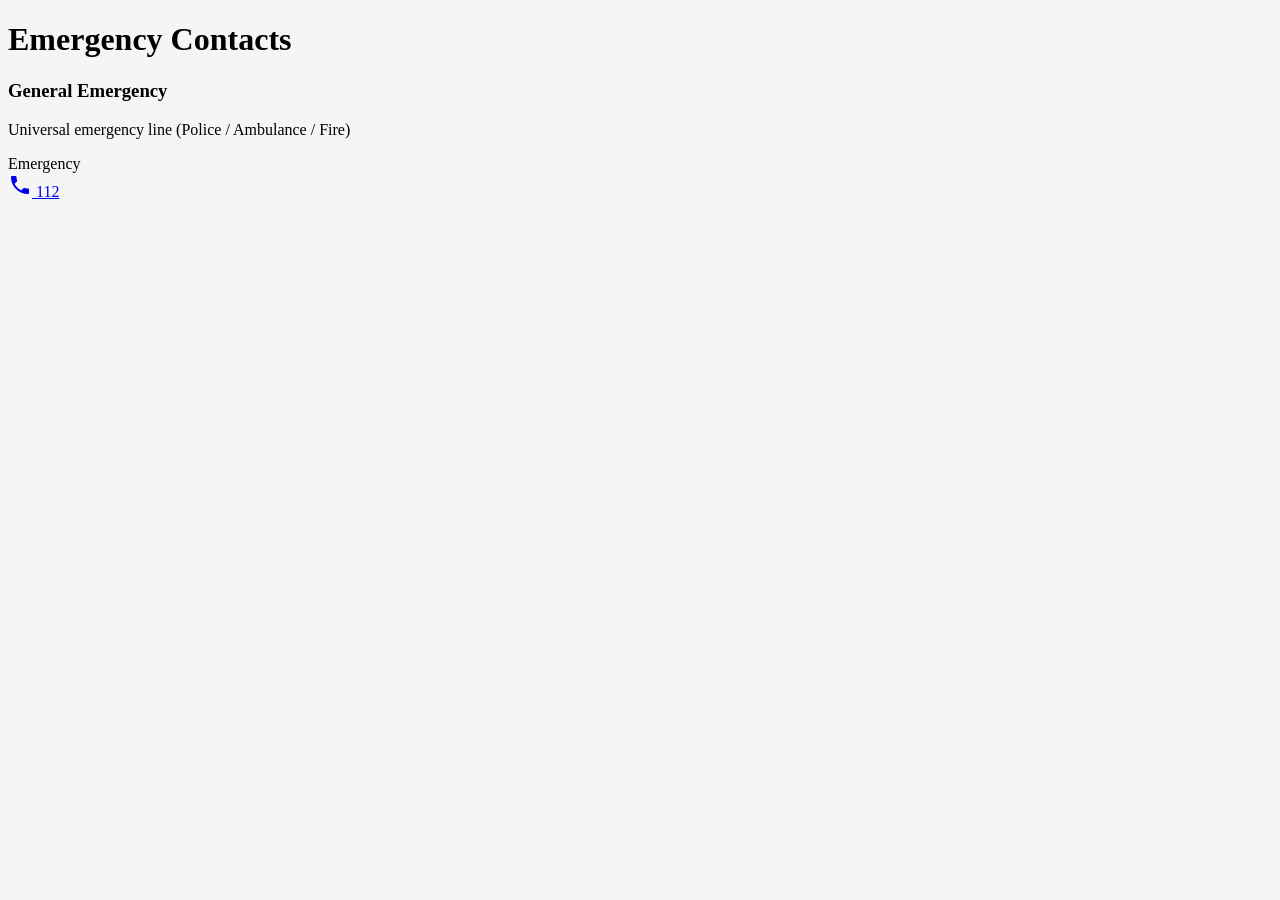
<file: src/main/resources/templates/emergency_contacts.html>
<!--  emergency_contacts.html  -->
<!DOCTYPE html>
<html lang="en" th:lang="${lang}" xmlns:th="http://www.thymeleaf.org">

<head>
    <meta charset="UTF-8">
    <meta name="viewport" content="width=device-width, initial-scale=1.0">
    <title th:text="#{emergency.page.title}">Emergency Contacts</title>

    <!-- for google material icon -->
    <link href="https://fonts.googleapis.com/icon?family=Material+Icons" rel="stylesheet">

    <link rel="stylesheet" th:href="@{/css/header.css}">
		<link rel="stylesheet" th:href="@{/css/emergency_contacts.css}">
		<link rel="stylesheet" th:href="@{/css/footer.css}">
    <style>
        html, body {
            background: #f5f5f5;
        }

        #loading-spinner {
            display: flex;
            position: fixed;
            inset: 0;
            width: 100%;
            height: 100%;
            background: rgba(0, 0, 0, 0.35);
            z-index: 9999;
            align-items: center;
            justify-content: center;
            flex-direction: column;
            gap: 18px;
            backdrop-filter: blur(2px);
        }

        #loading-spinner.hidden {
            display: none;
        }

        .spinner-container {
            position: relative;
            width: 120px;
            height: 120px;
            display: flex;
            align-items: center;
            justify-content: center;
        }

        .spinner-ring {
            position: absolute;
            width: 120px;
            height: 120px;
            border: 3px solid rgba(255, 255, 255, 0.35);
            border-top-color: #008eff;
            border-radius: 50%;
            animation: spin-ring 1s linear infinite;
        }

        .spinner-logo {
            width: 72px;
            height: 72px;
            object-fit: contain;
            filter: drop-shadow(0 4px 12px rgba(0, 0, 0, 0.25));
        }

        @keyframes spin-ring {
            to {
                transform: rotate(360deg);
            }
        }

        .loading-text {
            font-family: 'Pretendard', sans-serif;
            font-size: 15px;
            color: #ffffff;
            font-weight: 500;
            letter-spacing: 0.5px;
        }
    </style>
    <link rel="icon" th:href="@{/assets/logo/favicon.png}">

</head>

<body>
<div id="loading-spinner">
    <div class="spinner-container">
        <div class="spinner-ring"></div>
        <img th:src="@{/assets/logo/favicon.png}" alt="Loading" class="spinner-logo" />
    </div>
    <div class="loading-text">Loading...</div>
</div>

<div id="main-content">
    <!-- header -->
    <div th:replace="components/header :: header"></div>

    <!-- Emergency Contacts Page -->
    <main class="emergency-page">
        <div class="emergency-container">
            <!-- Title -->
            <header class="emergency-header">
                <h1 class="emergency-title" th:text="#{emergency.page.title}">Emergency Contacts</h1>
            </header>


            <!-- Results -->
            <section class="results" aria-label="Emergency contacts list">


                <!-- Contact List -->
                <div class="contact-list">
                    <article class="contact-card" th:each="contact : ${contacts}">
                        <div class="contact-info">
                            <h3 class="contact-title" th:text="${contact.displayI18n.title}">General Emergency</h3>
                            <p class="contact-desc" th:text="${contact.displayI18n.description}">
                                Universal emergency line (Police / Ambulance / Fire)
                            </p>
                        </div>
                        <div class="contact-badge">
                            <span class="badge"
                                  th:classappend="'badge-' + ${contact.badgeType}"
                                  th:text="${contact.displayI18n.badgeLabel}">
                                Emergency
                            </span>
                        </div>
                        <a href="tel:112" class="contact-phone" th:href="'tel:' + ${contact.phoneDial}">
                            <span class="material-icons" aria-hidden="true">call</span>
                            <span th:text="${contact.phoneDisplay}">112</span>
                        </a>
                    </article>
                </div>
            </section>
        </div>
    </main>

    <!-- footer -->
    <div th:replace="components/footer :: footer"></div>
    </div>

    <script>
        function hideLoading() {
            const spinner = document.getElementById('loading-spinner');
            if (spinner) {
                spinner.classList.add('hidden');
            }
        }

        document.addEventListener('DOMContentLoaded', hideLoading);
    </script>
</body>

</html>
</file>
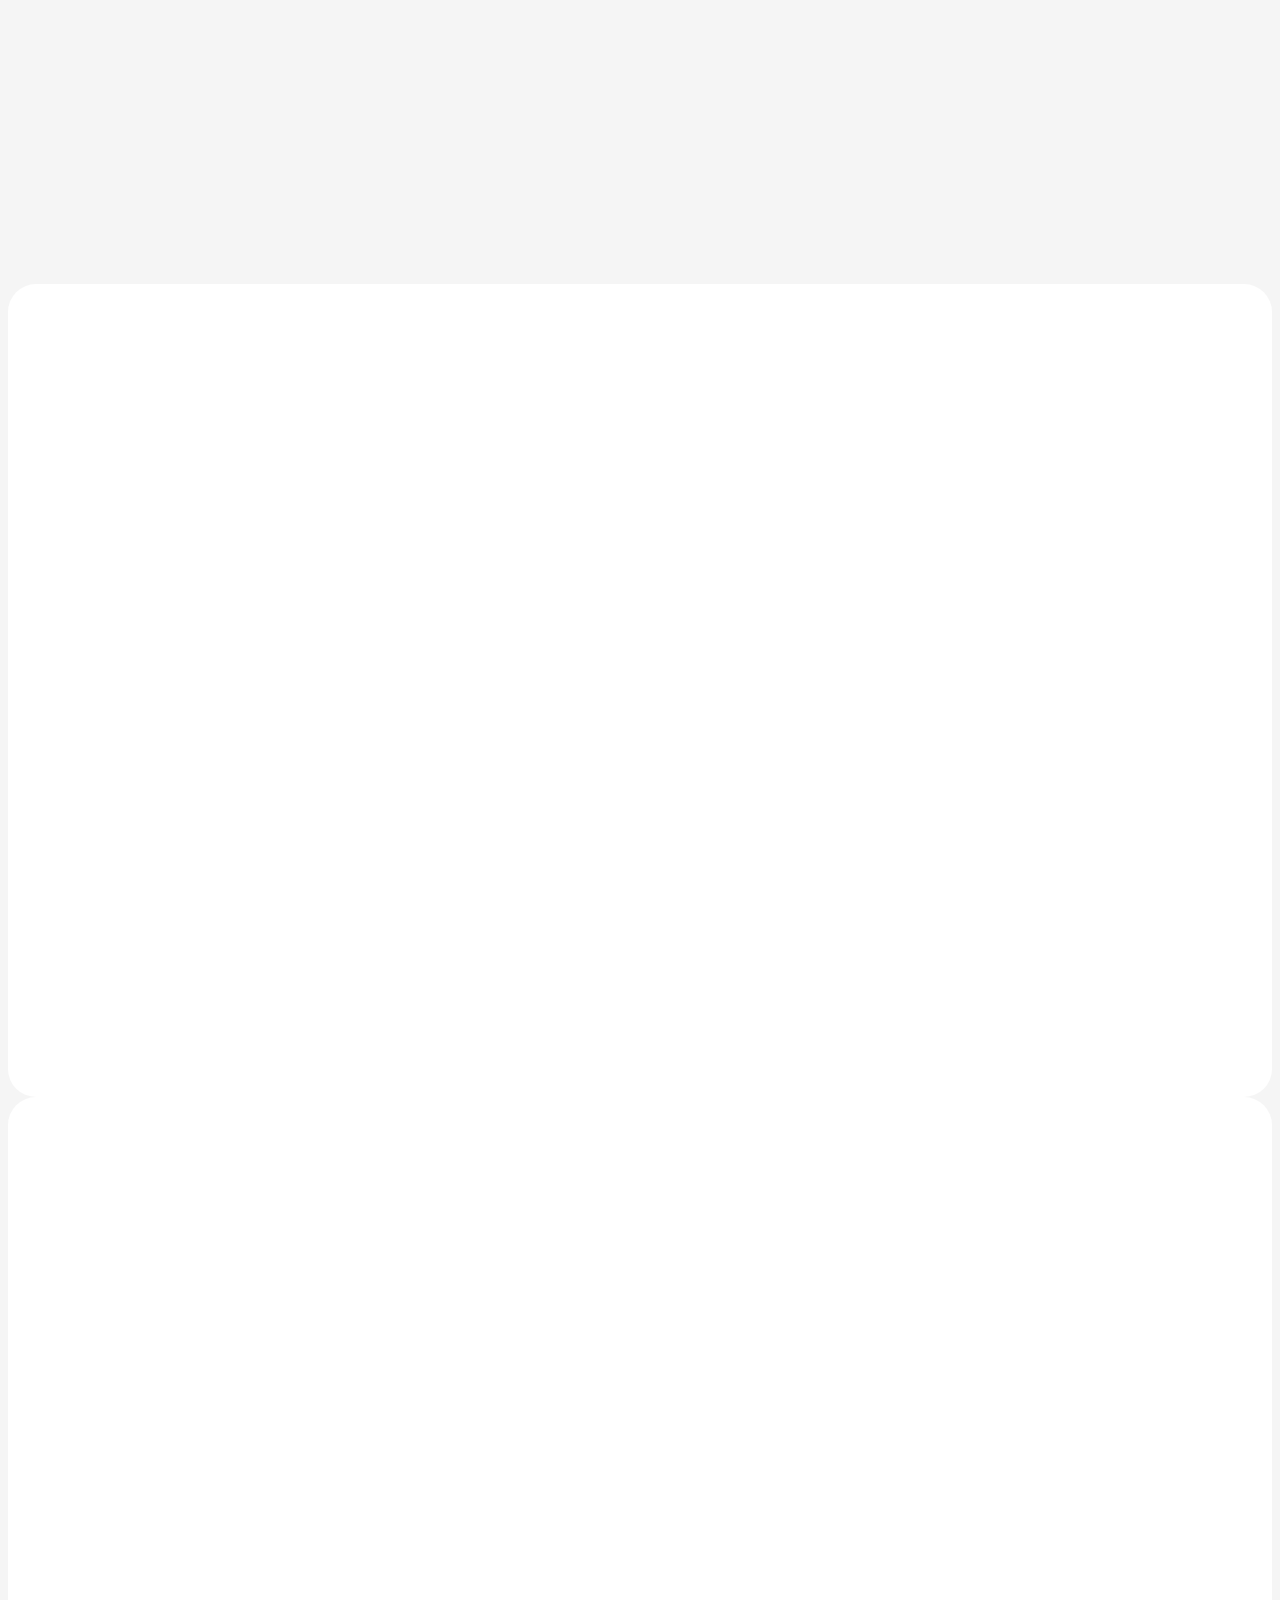
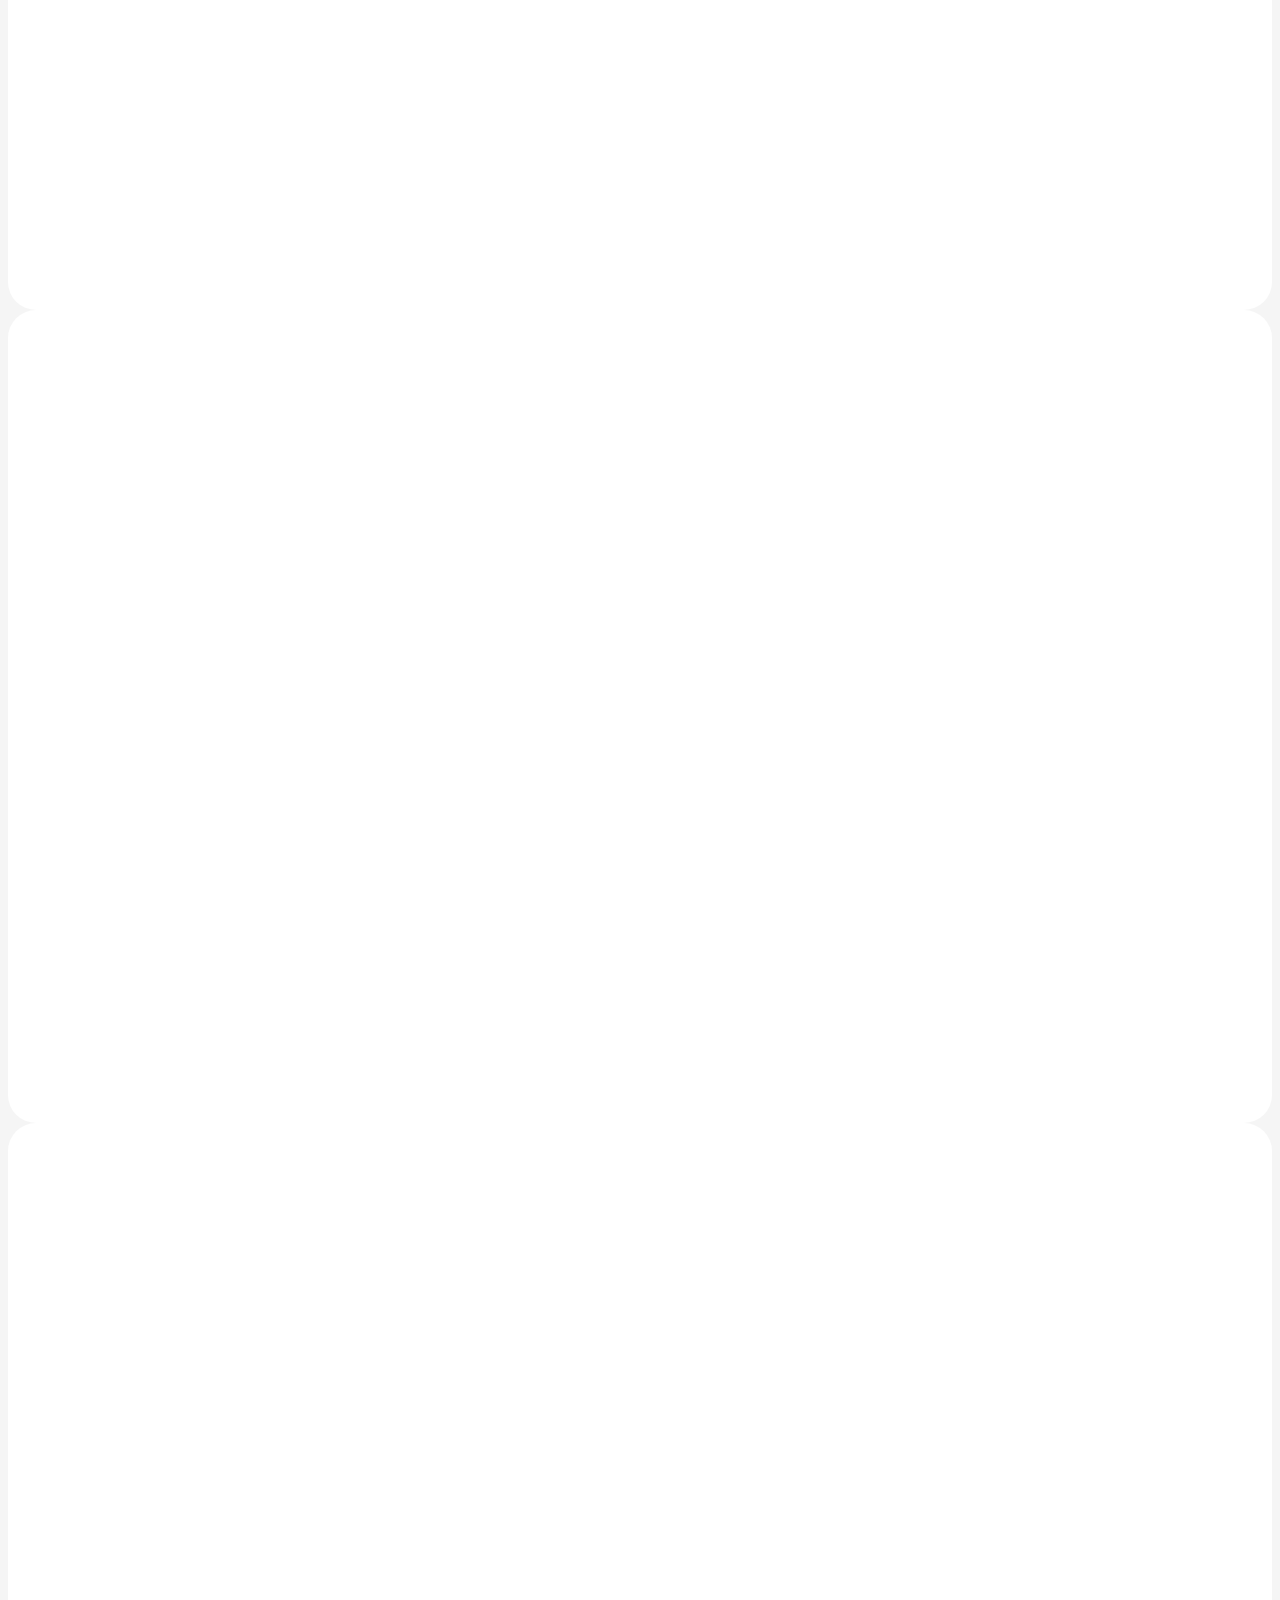
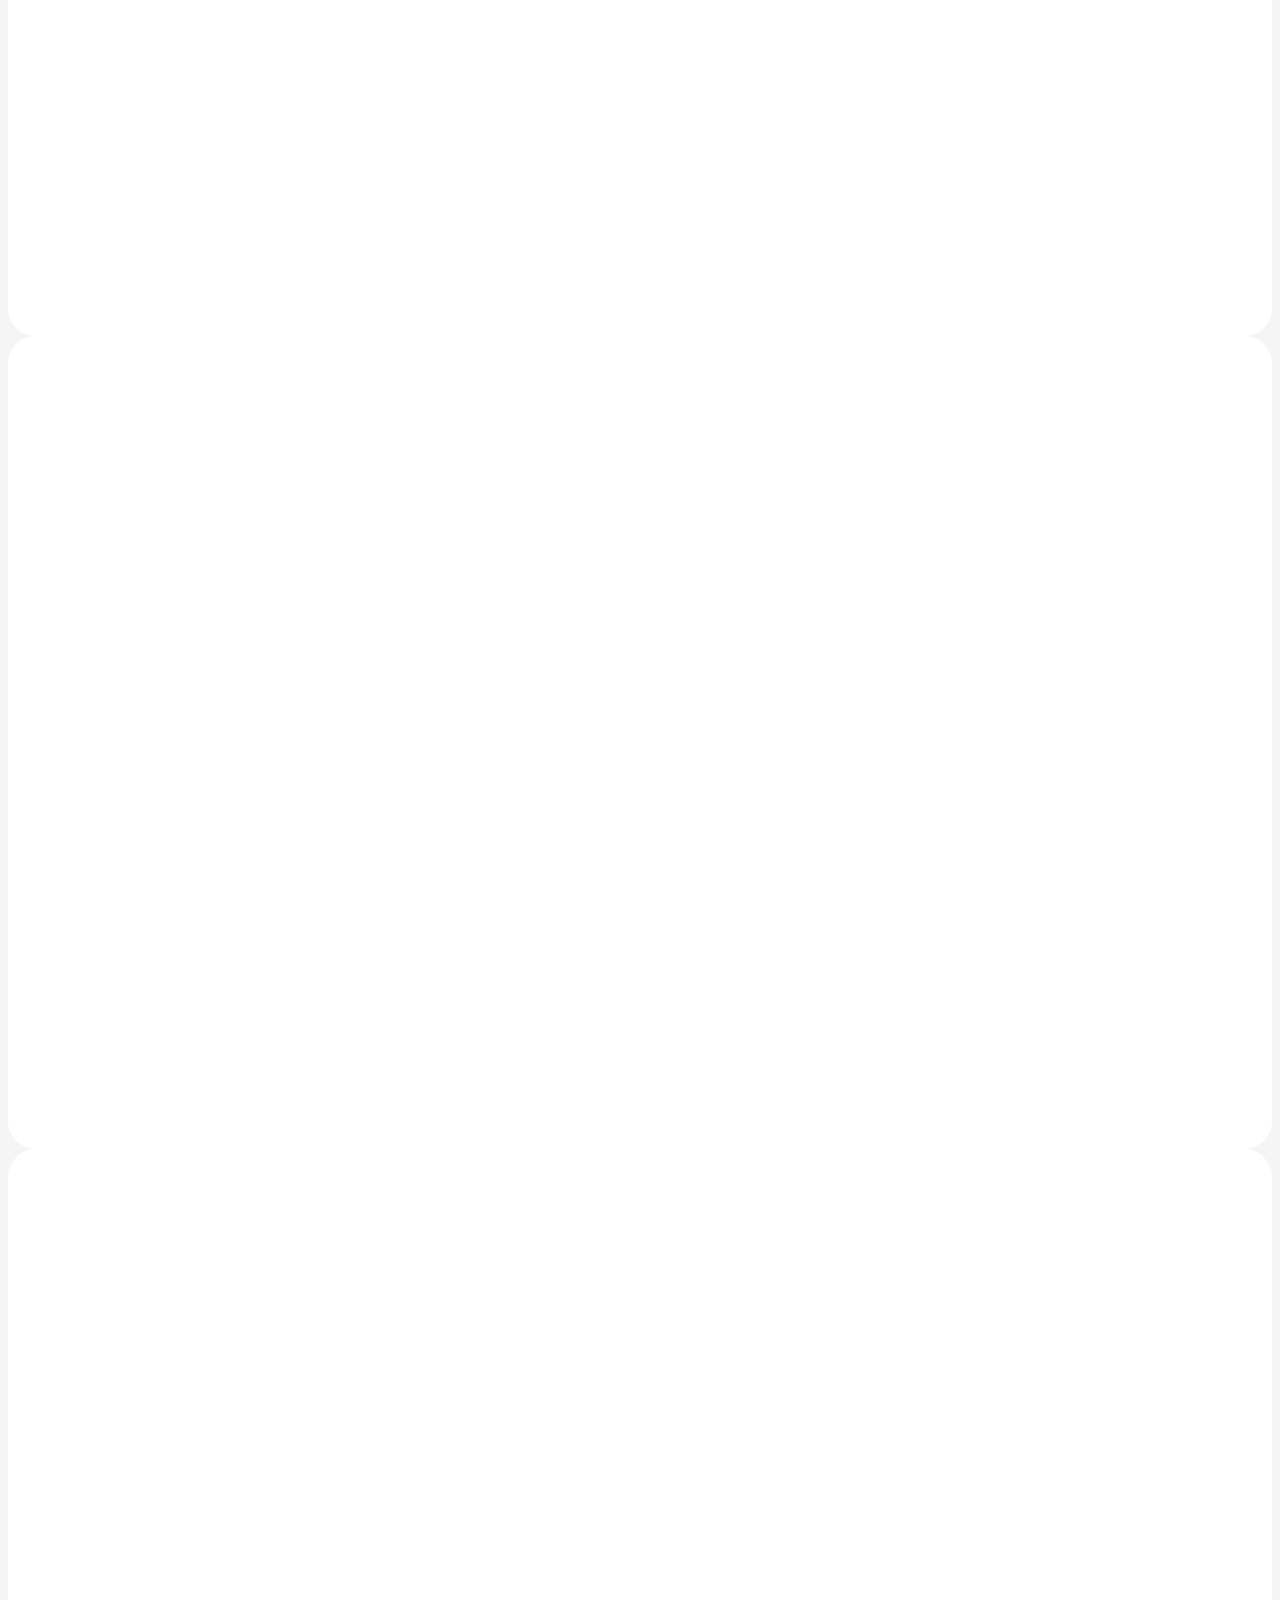
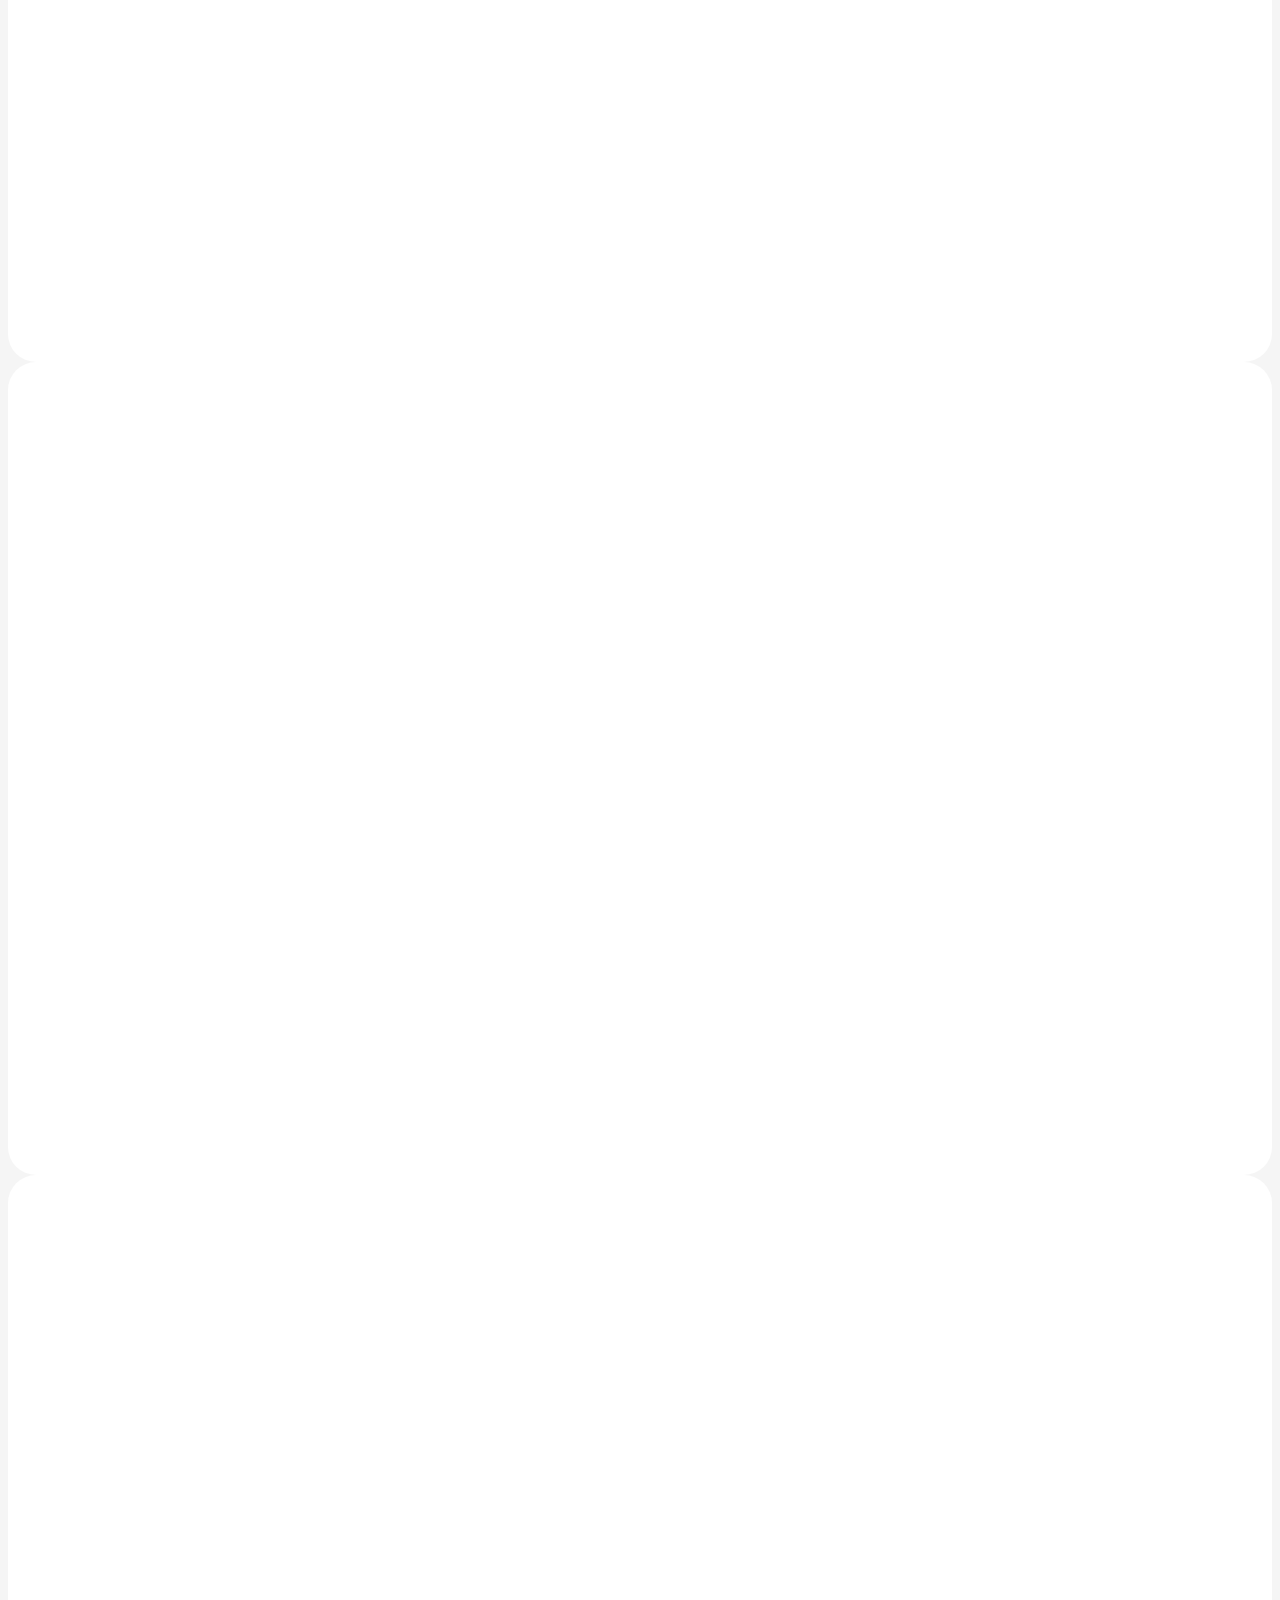
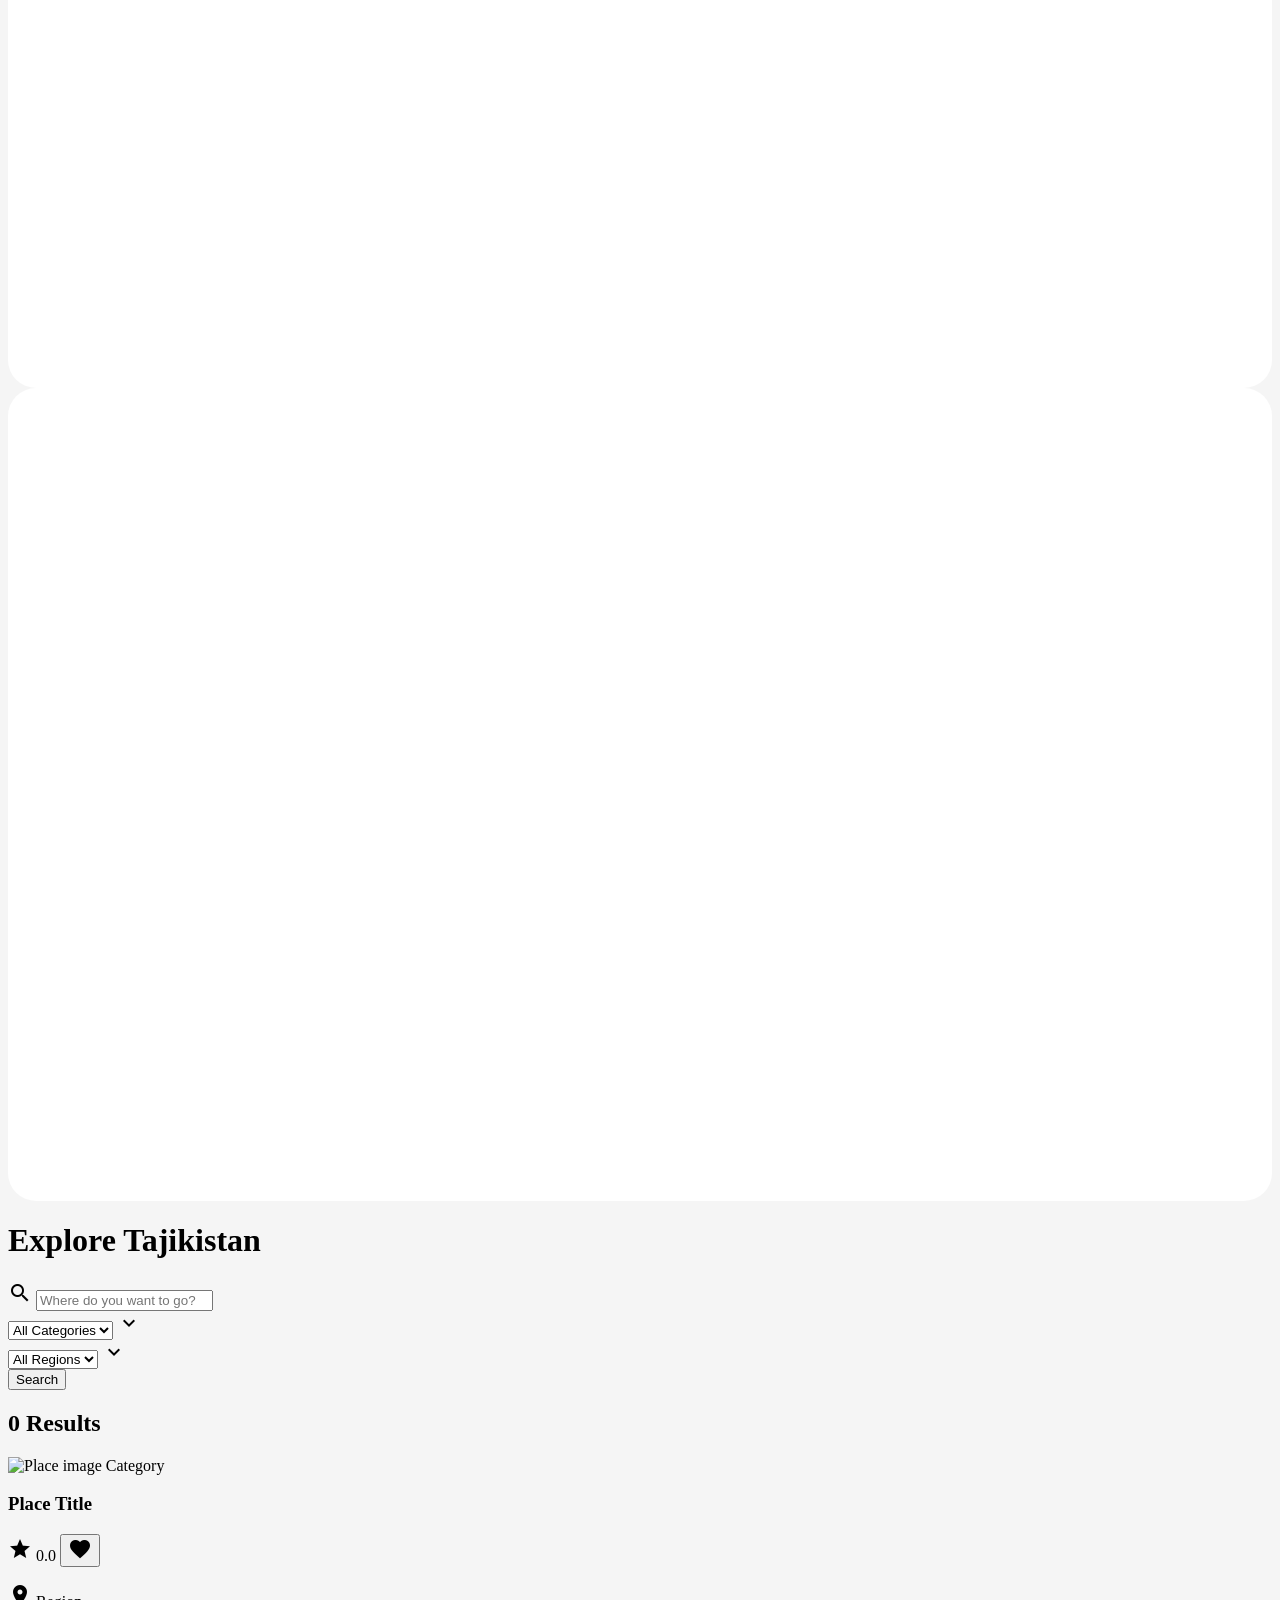
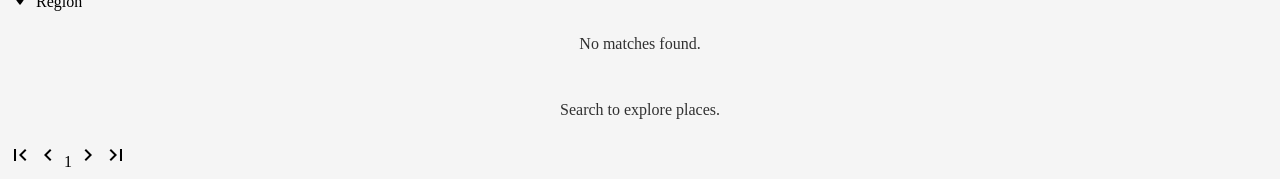
<file: src/main/resources/templates/filter.html>
<!--  filter.html  -->
<!DOCTYPE html>
<html lang="en" th:lang="${lang}" xmlns:th="http://www.thymeleaf.org">

<head>
    <meta charset="UTF-8" />
    <meta name="viewport" content="width=device-width, initial-scale=1.0" />
    <title th:text="#{filter.page.title}">Explore Tajikistan</title>

    <link href="https://fonts.googleapis.com/icon?family=Material+Icons" rel="stylesheet" />

    <link rel="stylesheet" th:href="@{/css/header.css}">
	<link rel="stylesheet" th:href="@{/css/filter.css}">
	<link rel="stylesheet" th:href="@{/css/footer.css}">
	<link rel="stylesheet" th:href="@{/css/skeleton.css}">
    <style>
        html, body { background: #f5f5f5; }
    </style>
    <script defer th:src="@{/js/skeleton.js}"></script>
    <noscript>
        <style>
            #loading-skeleton { display: none !important; }
            #main-content { visibility: visible !important; opacity: 1 !important; }
        </style>
    </noscript>
	<link rel="icon" th:href="@{/assets/logo/favicon.png}">
</head>

<body class="skeleton-pending" data-skeleton-kind="filter">
<div id="loading-skeleton" data-kind="filter">
  <div class="sk-header">
    <div class="skeleton-box sk-logo"></div>
    <div class="skeleton-box sk-nav"></div>
    <div class="skeleton-box sk-lang-group"></div>
  </div>

<div class="sk-list-body">
  <div class="sk-container" style="margin-top:120px;">
    <div class="skeleton-box sk-title-sm"></div>

    <div class="skeleton-box" style="height:100px; border-radius:28px; margin-top:18px;"></div>

    <div class="skeleton-box" style="width:220px; height:26px; border-radius:8px; margin:22px 0 16px;"></div>

    <div class="card-grid">
    
		<div style="border-radius:28px; overflow:hidden; background:#fff;">
		  <div class="skeleton-box" style="aspect-ratio:16/9;"></div>
		  <div style="padding:18px;">
		    <div class="skeleton-box" style="height:20px; margin-bottom:10px;"></div>
		    <div class="skeleton-box" style="height:14px; margin-bottom:8px;"></div>
		    <div class="skeleton-box" style="height:14px; width:70%;"></div>
		  </div>
		</div>

		<div style="border-radius:28px; overflow:hidden; background:#fff;">
		  <div class="skeleton-box" style="aspect-ratio:16/9;"></div>
		  <div style="padding:18px;">
		    <div class="skeleton-box" style="height:20px; margin-bottom:10px;"></div>
		    <div class="skeleton-box" style="height:14px; margin-bottom:8px;"></div>
		    <div class="skeleton-box" style="height:14px; width:70%;"></div>
		  </div>
		</div>

    
 		<div style="border-radius:28px; overflow:hidden; background:#fff;">
		  <div class="skeleton-box" style="aspect-ratio:16/9;"></div>
		  <div style="padding:18px;">
		    <div class="skeleton-box" style="height:20px; margin-bottom:10px;"></div>
		    <div class="skeleton-box" style="height:14px; margin-bottom:8px;"></div>
		    <div class="skeleton-box" style="height:14px; width:70%;"></div>
		  </div>
		</div>
    
		<div style="border-radius:28px; overflow:hidden; background:#fff;">
		  <div class="skeleton-box" style="aspect-ratio:16/9;"></div>
		  <div style="padding:18px;">
		    <div class="skeleton-box" style="height:20px; margin-bottom:10px;"></div>
		    <div class="skeleton-box" style="height:14px; margin-bottom:8px;"></div>
		    <div class="skeleton-box" style="height:14px; width:70%;"></div>
		  </div>
		</div>
    
   		<div style="border-radius:28px; overflow:hidden; background:#fff;">
		  <div class="skeleton-box" style="aspect-ratio:16/9;"></div>
		  <div style="padding:18px;">
		    <div class="skeleton-box" style="height:20px; margin-bottom:10px;"></div>
		    <div class="skeleton-box" style="height:14px; margin-bottom:8px;"></div>
		    <div class="skeleton-box" style="height:14px; width:70%;"></div>
		  </div>
		</div>
    
		<div style="border-radius:28px; overflow:hidden; background:#fff;">
		  <div class="skeleton-box" style="aspect-ratio:16/9;"></div>
		  <div style="padding:18px;">
		    <div class="skeleton-box" style="height:20px; margin-bottom:10px;"></div>
		    <div class="skeleton-box" style="height:14px; margin-bottom:8px;"></div>
		    <div class="skeleton-box" style="height:14px; width:70%;"></div>
		  </div>
		</div>
    
		<div style="border-radius:28px; overflow:hidden; background:#fff;">
		  <div class="skeleton-box" style="aspect-ratio:16/9;"></div>
		  <div style="padding:18px;">
		    <div class="skeleton-box" style="height:20px; margin-bottom:10px;"></div>
		    <div class="skeleton-box" style="height:14px; margin-bottom:8px;"></div>
		    <div class="skeleton-box" style="height:14px; width:70%;"></div>
		  </div>
		</div>
    
		<div style="border-radius:28px; overflow:hidden; background:#fff;">
		  <div class="skeleton-box" style="aspect-ratio:16/9;"></div>
		  <div style="padding:18px;">
		    <div class="skeleton-box" style="height:20px; margin-bottom:10px;"></div>
		    <div class="skeleton-box" style="height:14px; margin-bottom:8px;"></div>
		    <div class="skeleton-box" style="height:14px; width:70%;"></div>
		  </div>
		</div>
    
    	<div style="border-radius:28px; overflow:hidden; background:#fff;">
		  <div class="skeleton-box" style="aspect-ratio:16/9;"></div>
		  <div style="padding:18px;">
		    <div class="skeleton-box" style="height:20px; margin-bottom:10px;"></div>
		    <div class="skeleton-box" style="height:14px; margin-bottom:8px;"></div>
		    <div class="skeleton-box" style="height:14px; width:70%;"></div>
		  </div>
		</div>
  
    </div>
  </div>
  </div>

  <div class="sk-footer">
    <div class="sk-footer-top">
      <div class="skeleton-box sk-f-logo"></div>
      <div class="skeleton-box sk-f-nav"></div>
      <div class="skeleton-box sk-f-lang"></div>
    </div>
    <div class="skeleton-box sk-f-line"></div>
  </div>
</div>
	
<div id="main-content">
    <!-- header -->
    <div th:replace="components/header :: header"></div>

    <main class="list-page">
        <div class="list-container">
            <header class="list-header">
                <h1 class="list-title" th:text="#{filter.page.title}">Explore Tajikistan</h1>
            </header>

            <section class="filter-panel" aria-label="Search filters">
                <form class="filter-form" action="/filter" method="get">
                    <div class="filter-input">
                        <span class="material-icons" aria-hidden="true">search</span>
                        <input
                            type="text"
                            name="query"
                            placeholder="Where do you want to go?"
                            th:placeholder="#{filter.search.placeholder}"
                            aria-label="Search keyword"
                            th:attr="aria-label=#{filter.search.aria}"
                            th:value="${lastQuery}" />
                    </div>

                    <div class="filter-select-wrap" aria-label="Select category">
                        <select class="filter-select" name="category">
                            <option value=""
                                th:selected="${lastCategory == null or #strings.isEmpty(lastCategory)}"
                                th:text="#{filter.category.all}">
                                All Categories
                            </option>

                            <option
                                th:each="c : ${categories}"
                                th:value="${c.code}"
                                th:text="${c.displayName}"
                                th:selected="${lastCategory != null and #strings.equalsIgnoreCase(c.code, lastCategory)}">
                            </option>
                        </select>
                        <span class="material-icons select-icon" aria-hidden="true">expand_more</span>
                    </div>

                    <div class="filter-select-wrap" aria-label="Select region">
                        <select class="filter-select" name="region">
                            <option value=""
                                th:selected="${lastRegion == null or #strings.isEmpty(lastRegion)}"
                                th:text="#{filter.region.all}">
                                All Regions
                            </option>

                            <option
                                th:each="r : ${regions}"
                                th:value="${r.code}"
                                th:text="${r.displayName}"
                                th:selected="${lastRegion != null and #strings.equalsIgnoreCase(r.code, lastRegion)}">
                            </option>
                        </select>
                        <span class="material-icons select-icon" aria-hidden="true">expand_more</span>
                    </div>

                    <input type="hidden" name="lang" th:value="${lang}" />

                    <button type="submit" class="filter-submit" th:text="#{filter.search.button}">Search</button>
                </form>
            </section>

            <section class="results" aria-label="Search results">
                <div class="results-meta">
                    <h2 class="results-count"
                        th:text="#{filter.results.count(${totalResults != null ? totalResults : 0})}">
                        0 Results
                    </h2>
                </div>

                <div class="card-grid">
                    <div class="place-card-wrapper"
                       th:if="${results != null && !results.isEmpty()}"
                       th:each="place : ${results}"
                       th:with="thumbUrl=${(place.images != null and place.images.size() > 0 and place.images[0] != null) ? place.images[0].fileUrl : null},
                                backUrl=${#httpServletRequest.requestURI + (#httpServletRequest.queryString != null ? '?' + #httpServletRequest.queryString : '')}"
                    >
                        <a class="place-card-link"
                           th:href="@{/detail/{id}(id=${place.placeId}, lang=${lang}, back=${backUrl})}"
                           style="text-decoration:none; color:inherit;">
                            <div class="place-thumb">
                                <img th:src="${thumbUrl} ?: @{/assets/images/home_reg_2.png}"
         								alt="Place image" />

                                <span class="badge badge-top"
                                      th:text="${place.category.displayName != null ? place.category.displayName : place.category.code}">
                                    Category
                                </span>
                            </div>
                        </a>

                        <div class="place-body">
                            <div class="place-header">
                                <h3 class="place-title"
                                    th:text="${place.displayI18n != null && place.displayI18n.title != null ? place.displayI18n.title : #messages.msg('place.no_title')}">
                                    Place Title
                                </h3>

                                <div class="place-title-meta">
                                    <span class="place-rating">
                                        <span class="material-icons rating-icon">star</span>
                                        <span class="rating-value" th:attr="data-place-id=${place.placeId}">0.0</span>
                                    </span>

                                    <button class="favorite-btn" 
                                            th:attr="data-place-id=${place.placeId}"
                                            type="button"
                                            aria-label="Add to favorites">
                                        <span class="material-icons">favorite</span>
                                    </button>
                                </div>
                            </div>

                            <p class="place-desc"
                               th:if="${place.displayI18n != null and place.displayI18n.content != null}"
                               th:text="${place.displayI18n.content}">
                            </p>

                            <div class="place-tags">
                                <span class="badge badge-bottom">
                                    <span class="material-icons" aria-hidden="true">location_on</span>
                                    <span
                                        th:text="${place.region.displayName != null ? place.region.displayName : place.region.code}">
                                        Region
                                    </span>
                                </span>
                            </div>
                        </div>
                    </div>

                    <!-- No Results -->
                    <div th:if="${results != null && results.isEmpty()}"
                         style="padding: 24px; text-align: center; opacity: 0.8;">
                        <span th:text="#{filter.results.empty}">No matches found.</span>
                    </div>

					<!-- Before Searching -->
                    <div th:if="${results == null}"
                         style="padding: 24px; text-align: center; opacity: 0.8;">
                        <span th:text="#{filter.results.before}">Search to explore places.</span>
                    </div>
                </div>

                <nav class="pagination"
                     th:if="${totalPages != null and totalPages > 1}"
                     th:attr="aria-label=#{filter.pagination.aria}">
                    <a class="page-btn"
                       th:if="${currentPageNo > 1}"
                       th:href="@{/filter(query=${lastQuery}, category=${lastCategory}, region=${lastRegion}, lang=${lang}, page=1)}"
                       th:attr="aria-label=#{filter.pagination.first}">
                        <span class="material-icons" aria-hidden="true">first_page</span>
                    </a>

                    <a class="page-btn"
                       th:if="${startPage > 1}"
                       th:href="@{/filter(query=${lastQuery}, category=${lastCategory}, region=${lastRegion}, lang=${lang}, page=${prevBlockPage})}"
                       th:attr="aria-label=#{filter.pagination.prev}">
                        <span class="material-icons" aria-hidden="true">chevron_left</span>
                    </a>

                    <a class="page-num"
                       th:each="pageNum : ${#numbers.sequence(startPage, endPage)}"
                       th:text="${pageNum}"
                       th:classappend="${pageNum == currentPageNo} ? ' is-active' : ''"
                       th:href="@{/filter(query=${lastQuery}, category=${lastCategory}, region=${lastRegion}, lang=${lang}, page=${pageNum})}">
                        1
                    </a>

                    <a class="page-btn"
                       th:if="${endPage < totalPages}"
                       th:href="@{/filter(query=${lastQuery}, category=${lastCategory}, region=${lastRegion}, lang=${lang}, page=${nextBlockPage})}"
                       th:attr="aria-label=#{filter.pagination.next}">
                        <span class="material-icons" aria-hidden="true">chevron_right</span>
                    </a>

                    <a class="page-btn"
                       th:if="${currentPageNo < totalPages}"
                       th:href="@{/filter(query=${lastQuery}, category=${lastCategory}, region=${lastRegion}, lang=${lang}, page=${totalPages})}"
                       th:attr="aria-label=#{filter.pagination.last}">
                        <span class="material-icons" aria-hidden="true">last_page</span>
                    </a>
                </nav>
            </section>
        </div>
    </main>

    <!-- footer -->
    <div th:replace="components/footer :: footer"></div>
    </div>
    
    <script th:src="@{/js/filter.js}"></script>
</body>

</html>
</file>
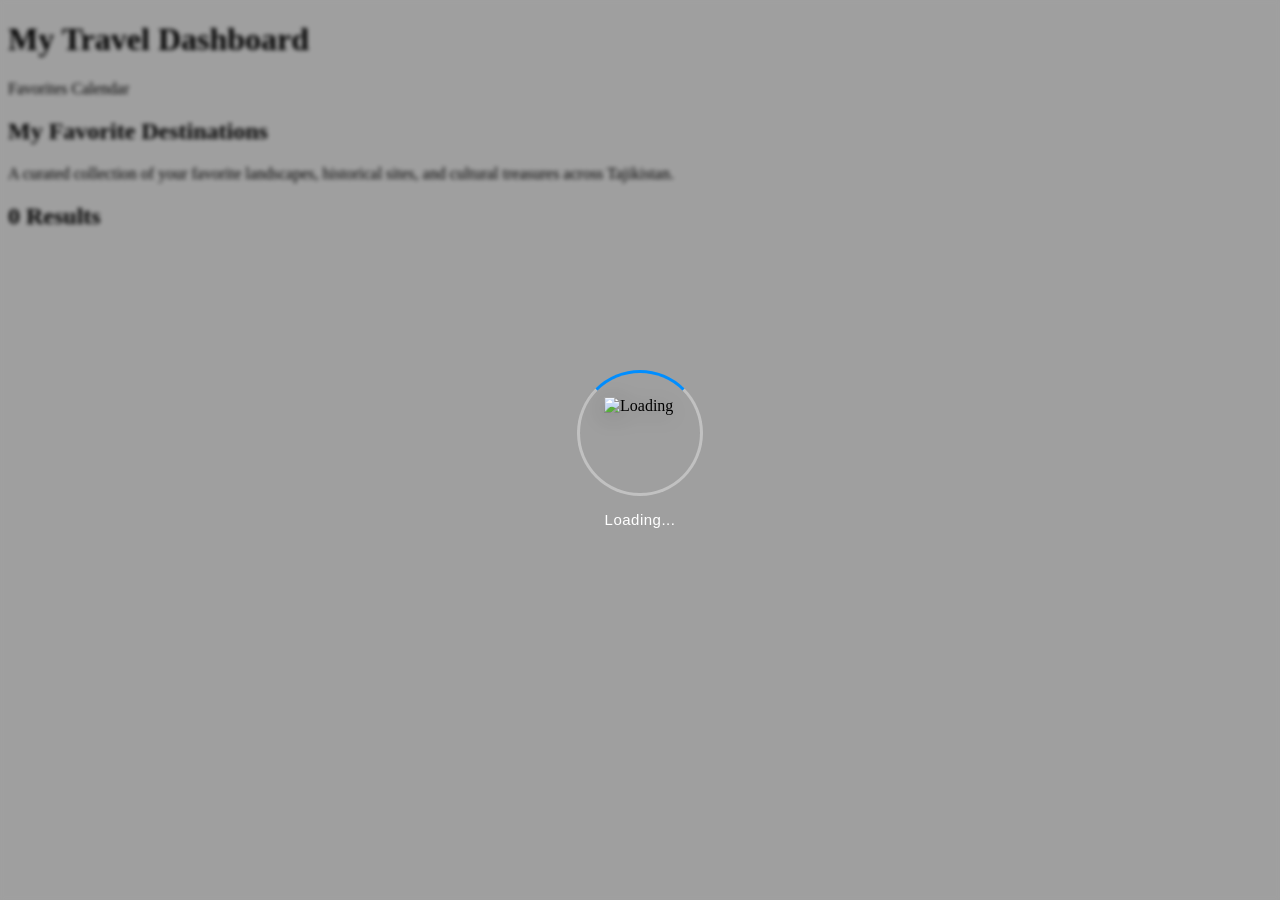
<file: src/main/resources/templates/mypage_favorites.html>
<!--  mypage_favorites.html  -->
<!DOCTYPE html>
<html lang="en" th:lang="${lang}" xmlns:th="http://www.thymeleaf.org">

<head>
    <meta charset="UTF-8" />
    <meta name="viewport" content="width=device-width, initial-scale=1.0" />
    <title th:text="#{favorites.page.title}">My Favorite Destinations</title>

    <link href="https://fonts.googleapis.com/icon?family=Material+Icons" rel="stylesheet" />

    <link rel="stylesheet" th:href="@{/css/header.css}">
    <link rel="stylesheet" th:href="@{/css/filter.css}">
    <link rel="stylesheet" th:href="@{/css/footer.css}">

    <style>
        html, body {
            background: #f5f5f5;
        }

        #loading-spinner {
            display: flex;
            position: fixed;
            inset: 0;
            width: 100%;
            height: 100%;
            background: rgba(0, 0, 0, 0.35);
            z-index: 9999;
            align-items: center;
            justify-content: center;
            flex-direction: column;
            gap: 18px;
            backdrop-filter: blur(2px);
        }

        #loading-spinner.hidden {
            display: none;
        }

        .spinner-container {
            position: relative;
            width: 120px;
            height: 120px;
            display: flex;
            align-items: center;
            justify-content: center;
        }

        .spinner-ring {
            position: absolute;
            width: 120px;
            height: 120px;
            border: 3px solid rgba(255, 255, 255, 0.35);
            border-top-color: #008eff;
            border-radius: 50%;
            animation: spin-ring 1s linear infinite;
        }

        .spinner-logo {
            width: 72px;
            height: 72px;
            object-fit: contain;
            filter: drop-shadow(0 4px 12px rgba(0, 0, 0, 0.25));
        }

        @keyframes spin-ring {
            to {
                transform: rotate(360deg);
            }
        }

        .loading-text {
            font-family: 'Pretendard', sans-serif;
            font-size: 15px;
            color: #ffffff;
            font-weight: 500;
            letter-spacing: 0.5px;
        }
    </style>

    <link rel="icon" th:href="@{/assets/logo/favicon.png}">
</head>

<body>
<div id="loading-spinner">
    <div class="spinner-container">
        <div class="spinner-ring"></div>
        <img class="spinner-logo" th:src="@{/assets/logo/favicon.png}" alt="Loading">
    </div>
    <div class="loading-text">Loading...</div>
</div>

<div id="main-content">
    <div th:replace="components/header :: header"></div>

    <main class="list-page">
        <div class="list-container">
            <header class="list-header">
                <h1 class="list-title">My Travel Dashboard</h1>

                <div class="dashboard-tabs" aria-label="Dashboard menu">
                    <a th:href="@{/me/favorites(lang=${lang})}" class="dashboard-tab active" aria-current="page">Favorites</a>
                    <a th:href="@{/me/calendar(lang=${lang})}" class="dashboard-tab">Calendar</a>
                </div>

                <div class="dashboard-section-header">
                    <h2 class="dashboard-section-title" th:text="#{favorites.page.title}">My Favorite Destinations</h2>
                    <p class="list-subtitle" th:text="#{favorites.page.description}">
                        A curated collection of your favorite landscapes, historical sites, and cultural treasures across Tajikistan.
                    </p>
                </div>
            </header>

            <section class="results" aria-label="Favorite destinations">
                <div class="results-meta">
                    <h2 class="results-count" id="favorites-count"
                        th:text="#{filter.results.count(0)}">
                        0 Results
                    </h2>
                </div>

                <div class="card-grid" id="favorites-grid">
                    <!-- Loaded by JavaScript -->
                </div>

                <div id="favorites-empty" style="padding: 24px; text-align: center; opacity: 0.8; display: none;">
                    <span th:text="#{favorites.empty}">No favorite destinations yet.</span>
                </div>
            </section>
        </div>
    </main>

    <div th:replace="components/footer :: footer"></div>

    <script th:src="@{/js/auth.js}"></script>
    <script th:src="@{/js/mypage-favorites.js}"></script>
</div>

</body>
</html>
</file>
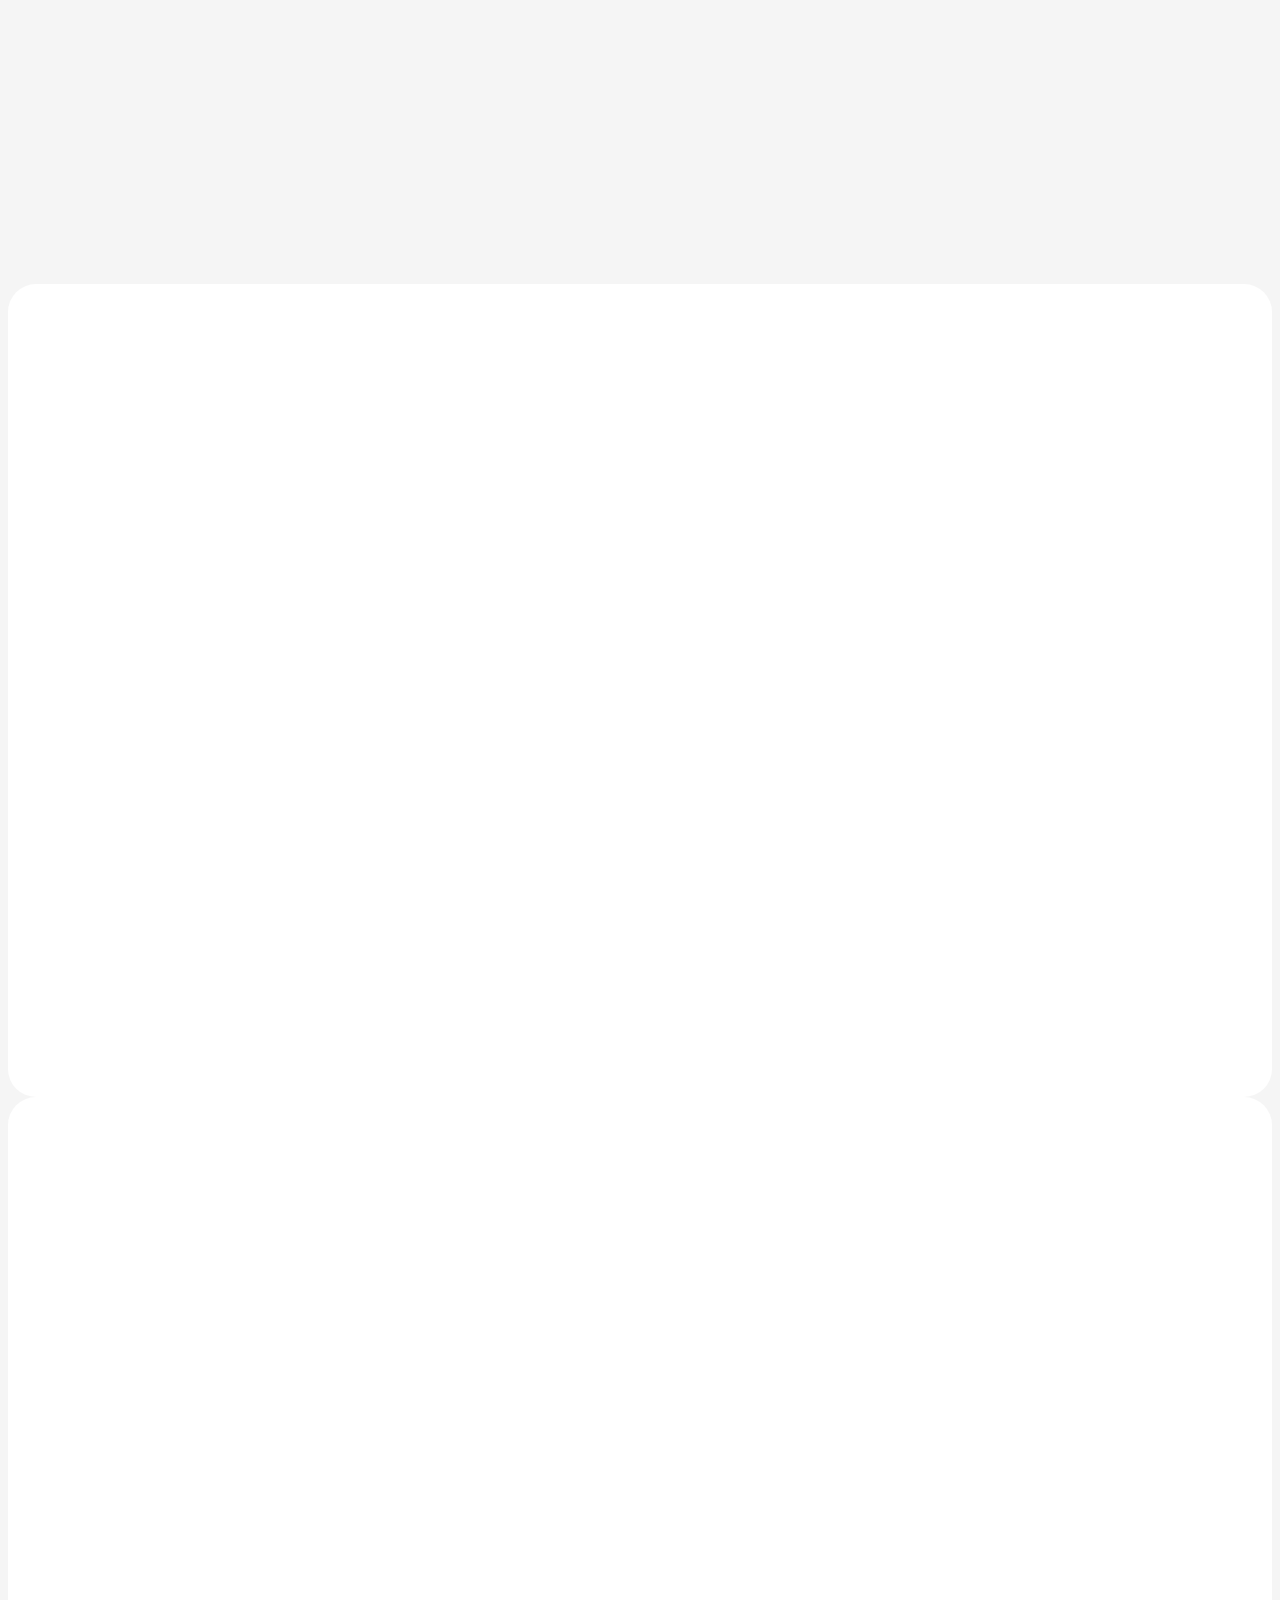
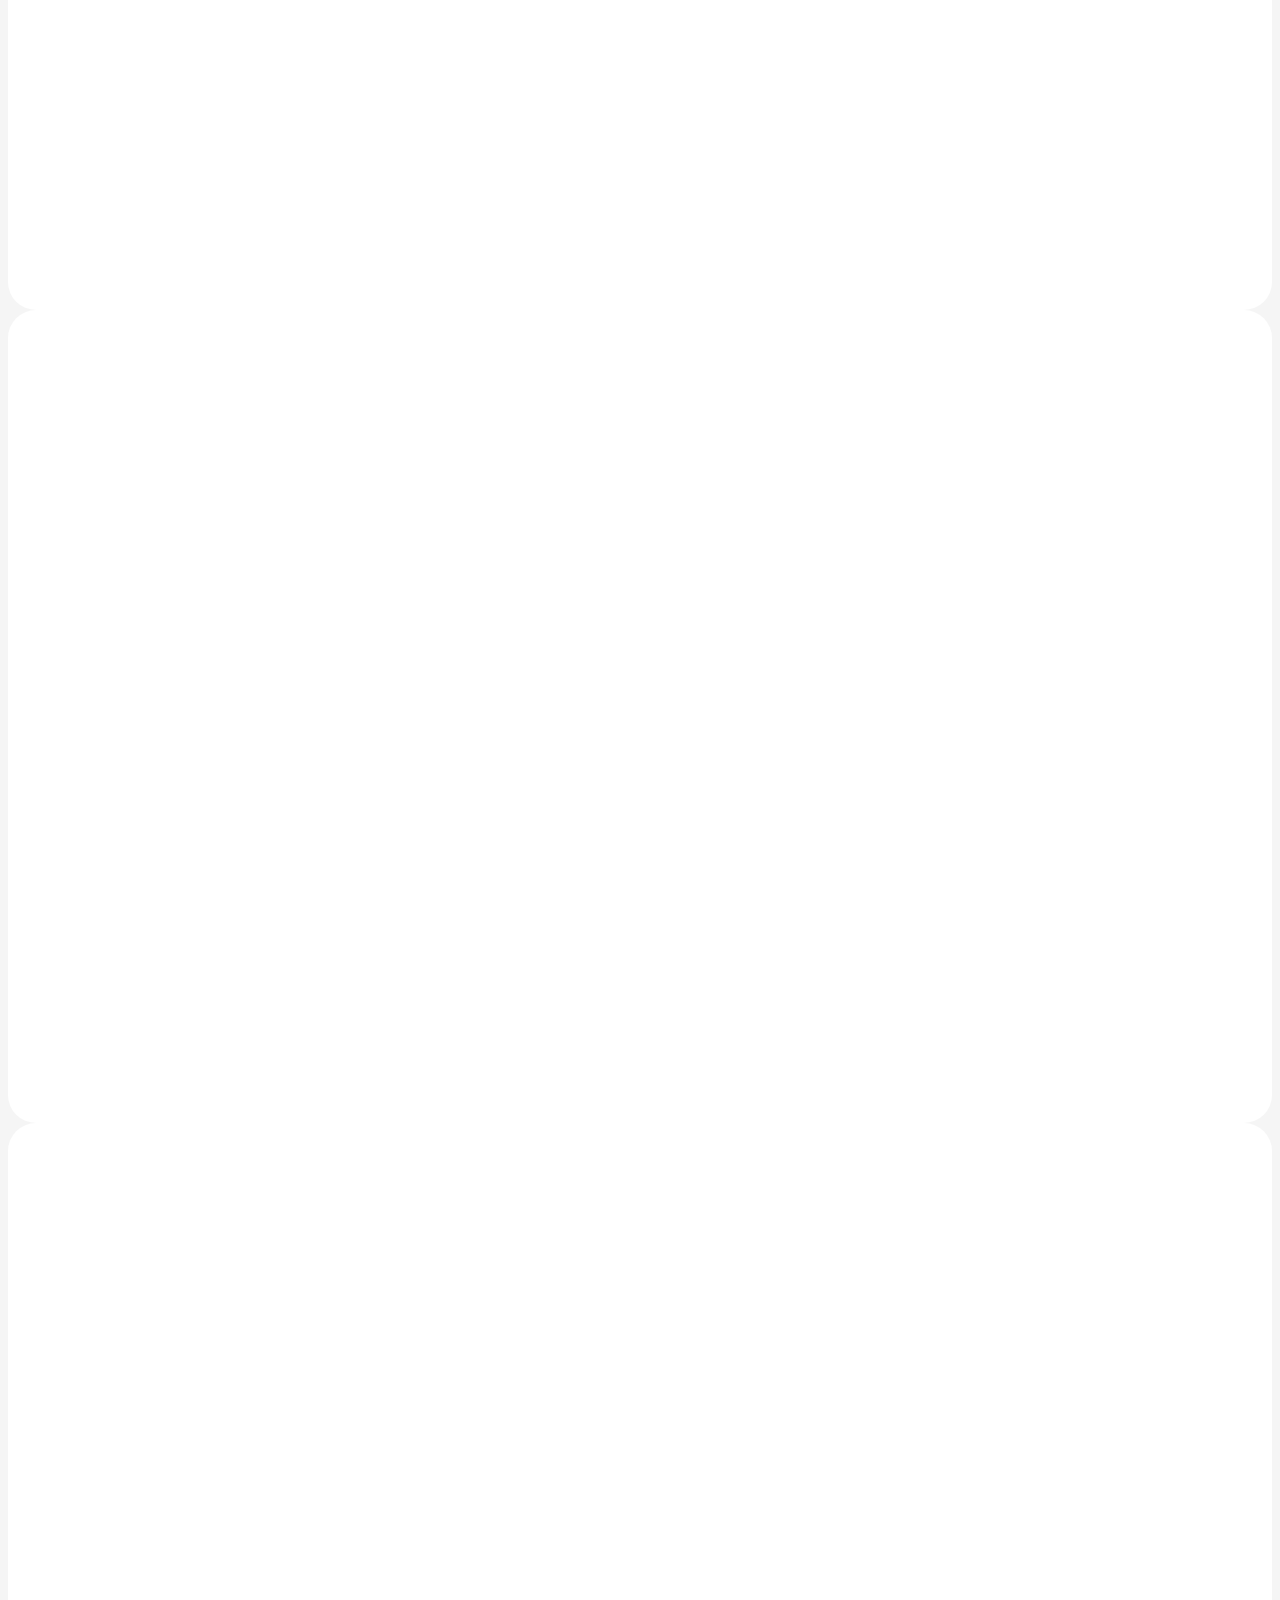
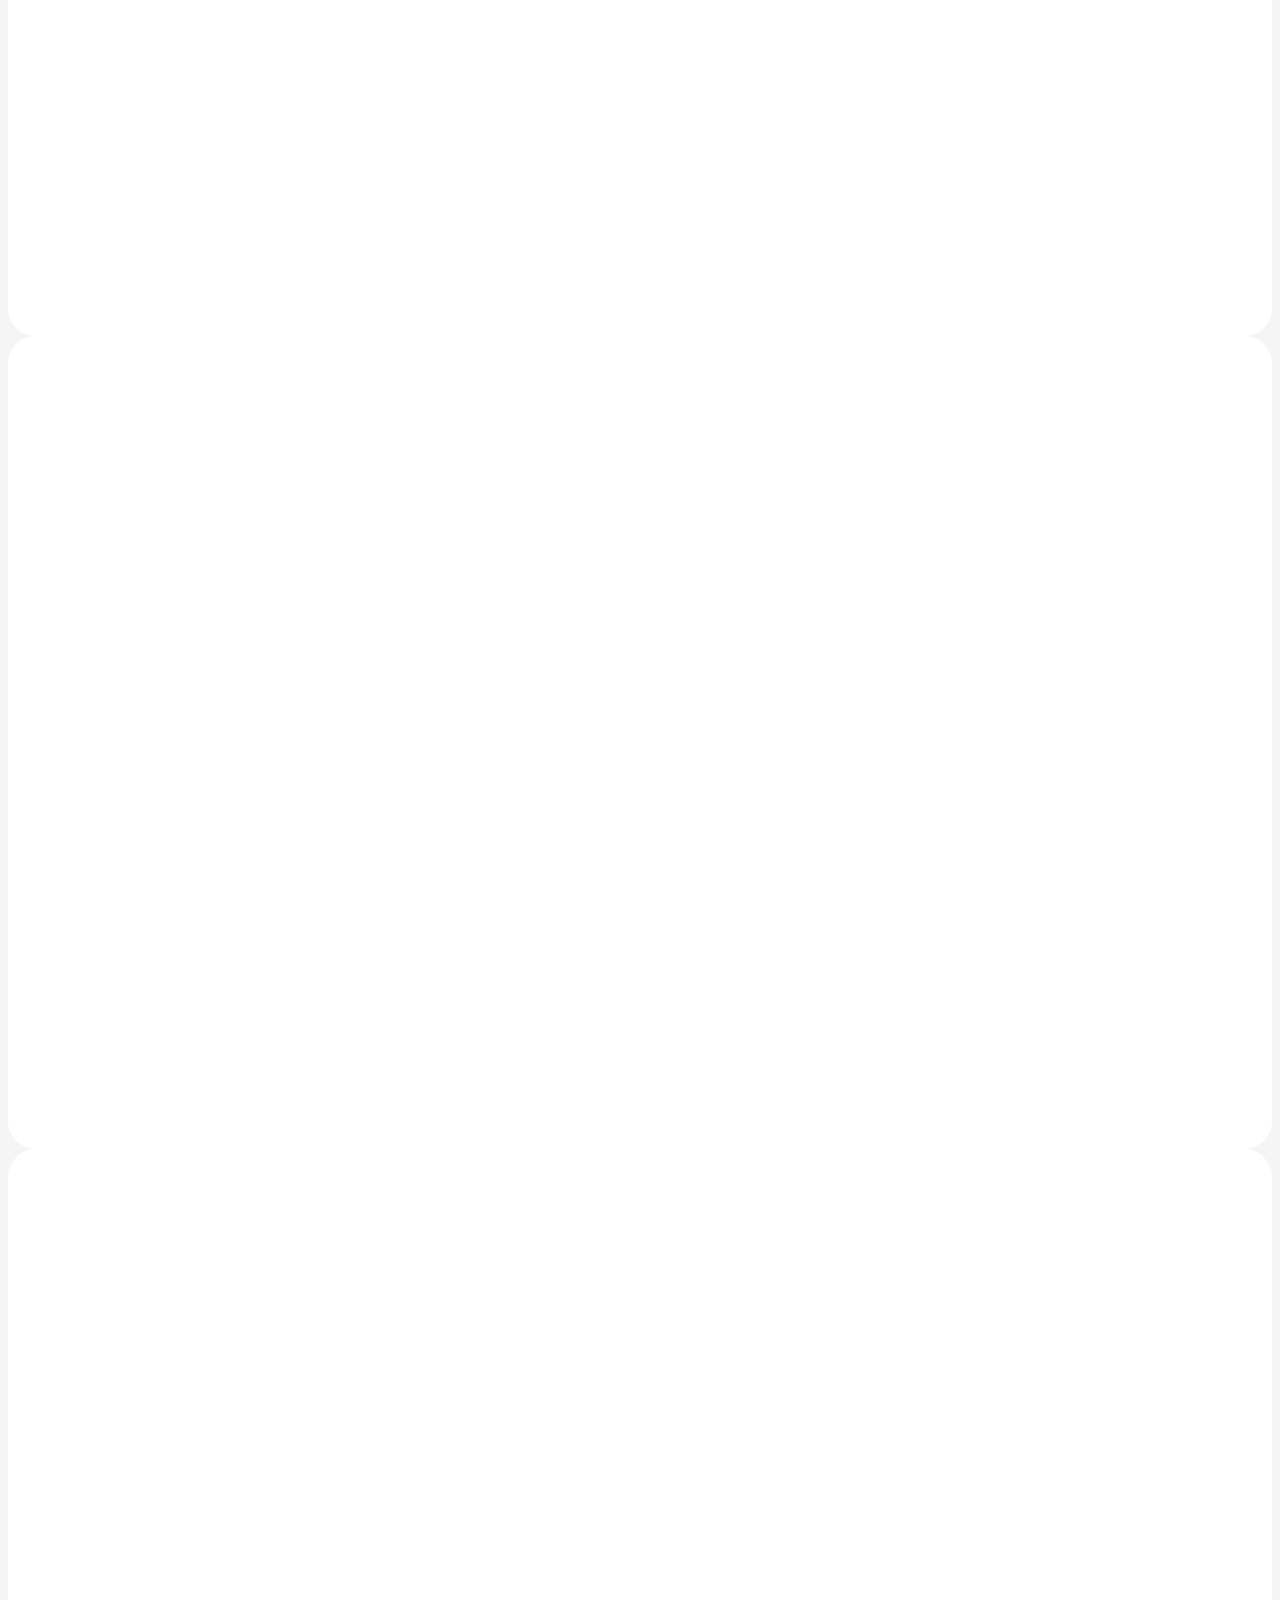
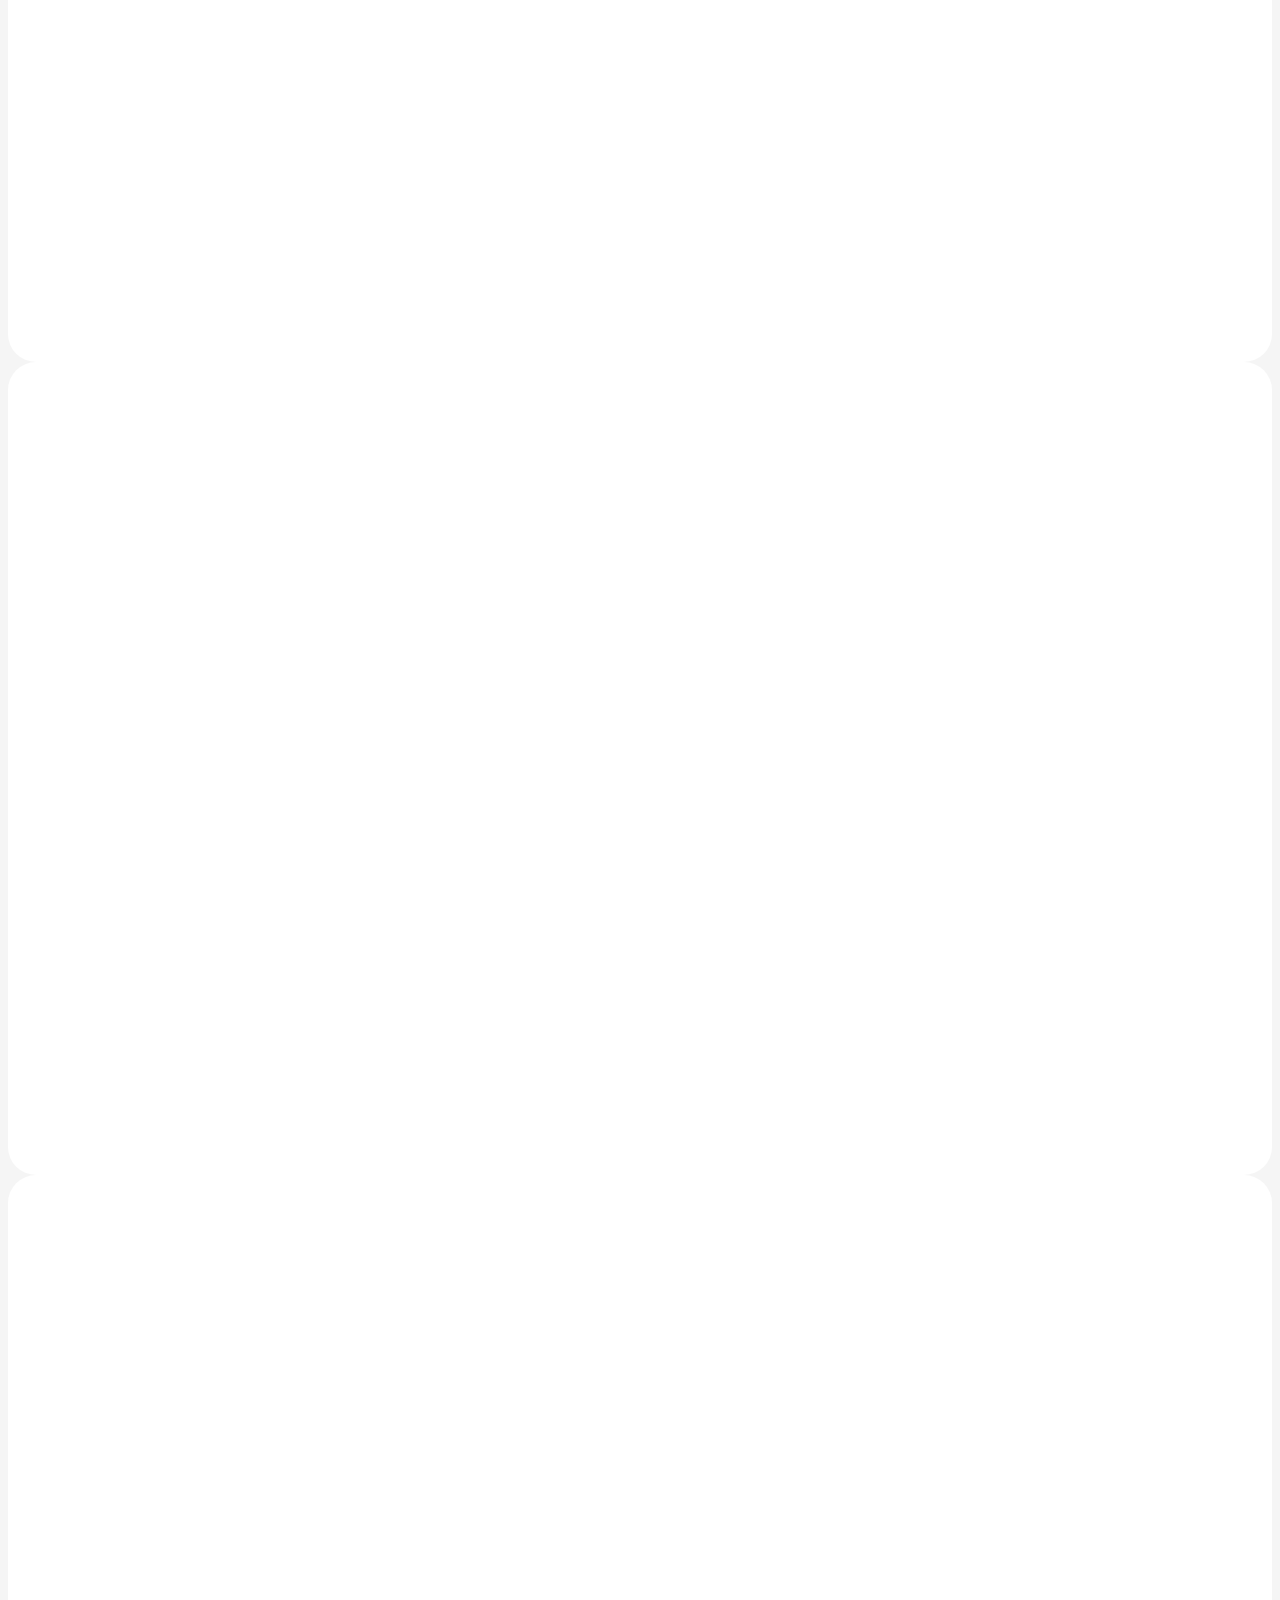
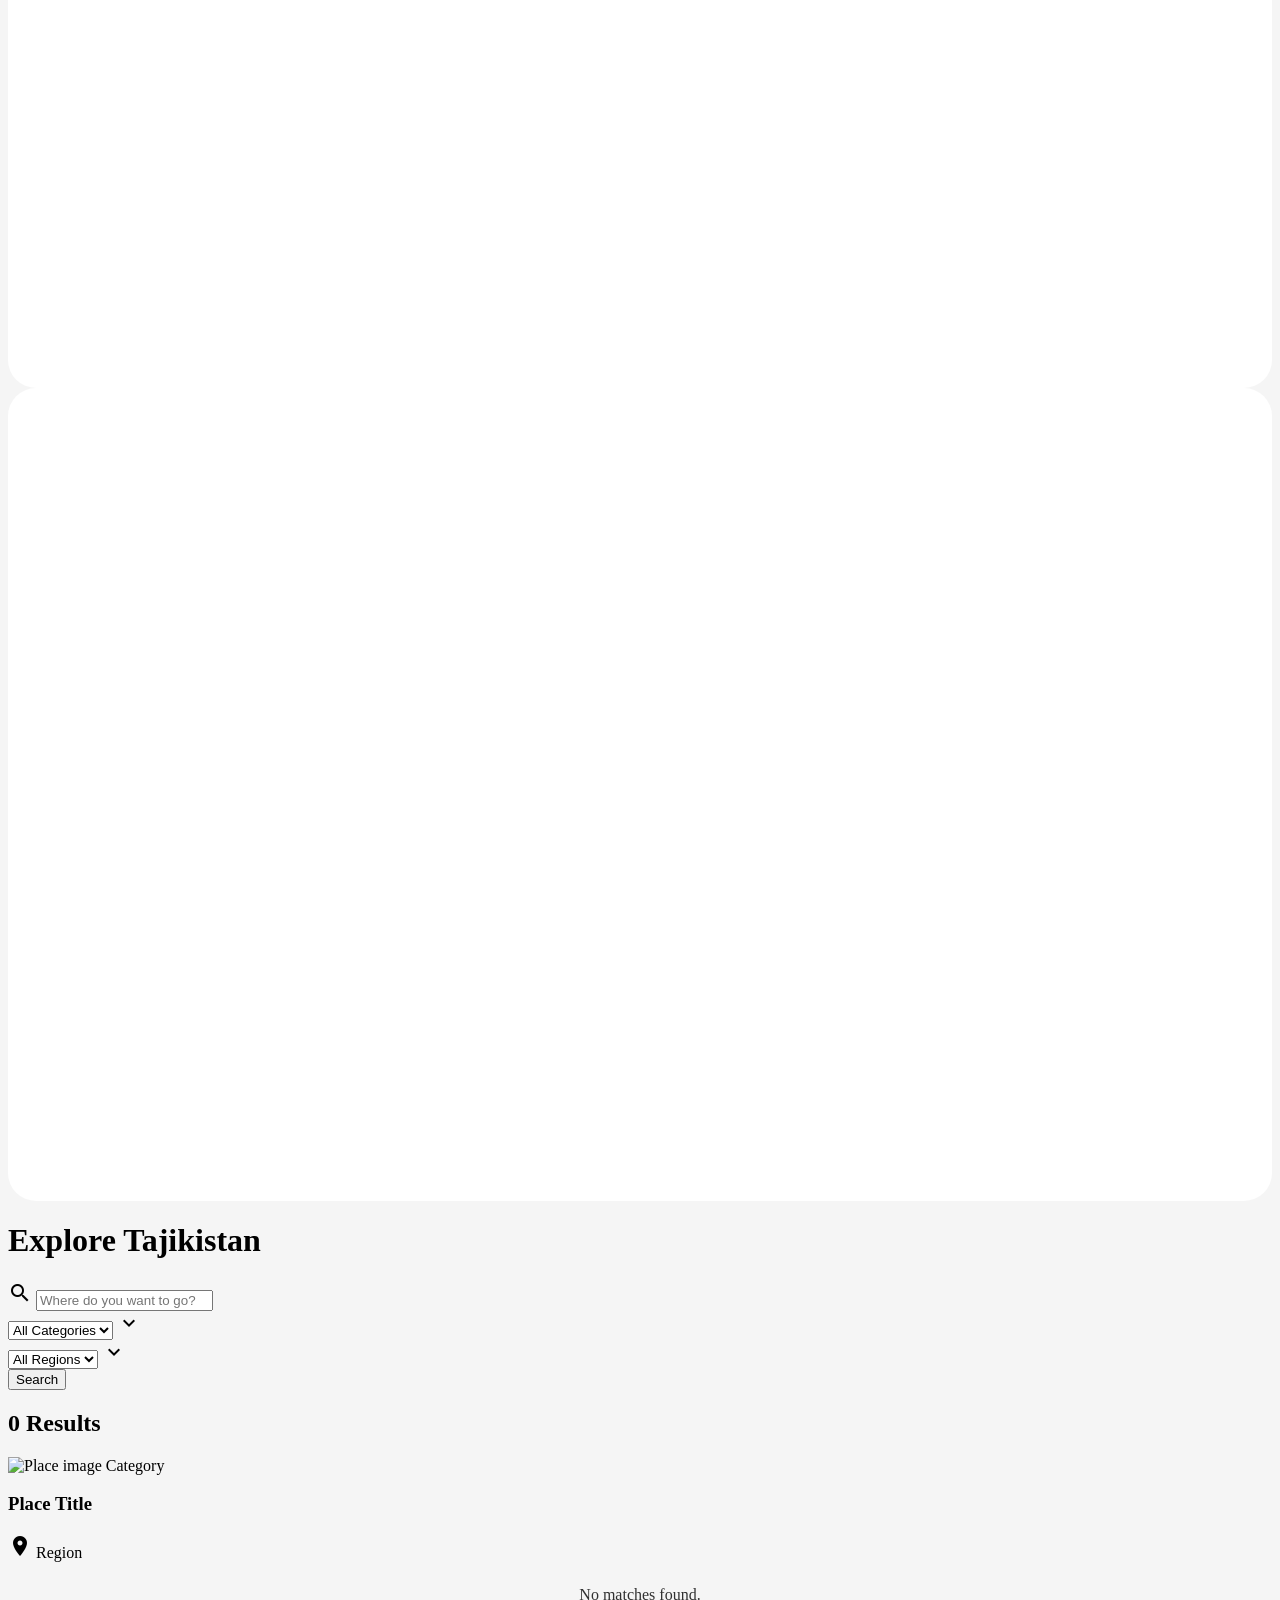
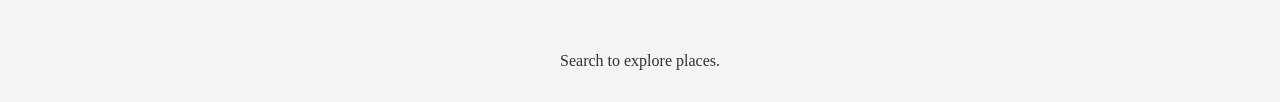
<file: src/main/resources/templates/components/filter.html>
<!--  filter.html  -->
<!DOCTYPE html>
<html lang="en" th:lang="${lang}" xmlns:th="http://www.thymeleaf.org">

<head>
    <meta charset="UTF-8" />
    <meta name="viewport" content="width=device-width, initial-scale=1.0" />
    <title th:text="#{filter.page.title}">Explore Tajikistan</title>

    <link href="https://fonts.googleapis.com/icon?family=Material+Icons" rel="stylesheet" />

    <link rel="stylesheet" th:href="@{/css/header.css}">
	<link rel="stylesheet" th:href="@{/css/filter.css}">
	<link rel="stylesheet" th:href="@{/css/footer.css}">
	<link rel="stylesheet" th:href="@{/css/skeleton.css}">
    <style>
        html, body { background: #f5f5f5; }
    </style>
    <script defer th:src="@{/js/skeleton.js}"></script>
    <noscript>
        <style>
            #loading-skeleton { display: none !important; }
            #main-content { visibility: visible !important; opacity: 1 !important; }
        </style>
    </noscript>

</head>

<body class="skeleton-pending" data-skeleton-kind="filter">
<div id="loading-skeleton" data-kind="filter">
  <div class="sk-header">
    <div class="skeleton-box sk-logo"></div>
    <div class="skeleton-box sk-nav"></div>
    <div class="skeleton-box sk-lang-group"></div>
  </div>

<div class="sk-list-body">
  <div class="sk-container" style="margin-top:120px;">
    <div class="skeleton-box sk-title-sm"></div>

    <div class="skeleton-box" style="height:100px; border-radius:28px; margin-top:18px;"></div>

    <div class="skeleton-box" style="width:220px; height:26px; border-radius:8px; margin:22px 0 16px;"></div>

    <div class="card-grid">
    
		<div style="border-radius:28px; overflow:hidden; background:#fff;">
		  <div class="skeleton-box" style="aspect-ratio:16/9;"></div>
		  <div style="padding:18px;">
		    <div class="skeleton-box" style="height:20px; margin-bottom:10px;"></div>
		    <div class="skeleton-box" style="height:14px; margin-bottom:8px;"></div>
		    <div class="skeleton-box" style="height:14px; width:70%;"></div>
		  </div>
		</div>

		<div style="border-radius:28px; overflow:hidden; background:#fff;">
		  <div class="skeleton-box" style="aspect-ratio:16/9;"></div>
		  <div style="padding:18px;">
		    <div class="skeleton-box" style="height:20px; margin-bottom:10px;"></div>
		    <div class="skeleton-box" style="height:14px; margin-bottom:8px;"></div>
		    <div class="skeleton-box" style="height:14px; width:70%;"></div>
		  </div>
		</div>

    
 		<div style="border-radius:28px; overflow:hidden; background:#fff;">
		  <div class="skeleton-box" style="aspect-ratio:16/9;"></div>
		  <div style="padding:18px;">
		    <div class="skeleton-box" style="height:20px; margin-bottom:10px;"></div>
		    <div class="skeleton-box" style="height:14px; margin-bottom:8px;"></div>
		    <div class="skeleton-box" style="height:14px; width:70%;"></div>
		  </div>
		</div>
    
		<div style="border-radius:28px; overflow:hidden; background:#fff;">
		  <div class="skeleton-box" style="aspect-ratio:16/9;"></div>
		  <div style="padding:18px;">
		    <div class="skeleton-box" style="height:20px; margin-bottom:10px;"></div>
		    <div class="skeleton-box" style="height:14px; margin-bottom:8px;"></div>
		    <div class="skeleton-box" style="height:14px; width:70%;"></div>
		  </div>
		</div>
    
   		<div style="border-radius:28px; overflow:hidden; background:#fff;">
		  <div class="skeleton-box" style="aspect-ratio:16/9;"></div>
		  <div style="padding:18px;">
		    <div class="skeleton-box" style="height:20px; margin-bottom:10px;"></div>
		    <div class="skeleton-box" style="height:14px; margin-bottom:8px;"></div>
		    <div class="skeleton-box" style="height:14px; width:70%;"></div>
		  </div>
		</div>
    
		<div style="border-radius:28px; overflow:hidden; background:#fff;">
		  <div class="skeleton-box" style="aspect-ratio:16/9;"></div>
		  <div style="padding:18px;">
		    <div class="skeleton-box" style="height:20px; margin-bottom:10px;"></div>
		    <div class="skeleton-box" style="height:14px; margin-bottom:8px;"></div>
		    <div class="skeleton-box" style="height:14px; width:70%;"></div>
		  </div>
		</div>
    
		<div style="border-radius:28px; overflow:hidden; background:#fff;">
		  <div class="skeleton-box" style="aspect-ratio:16/9;"></div>
		  <div style="padding:18px;">
		    <div class="skeleton-box" style="height:20px; margin-bottom:10px;"></div>
		    <div class="skeleton-box" style="height:14px; margin-bottom:8px;"></div>
		    <div class="skeleton-box" style="height:14px; width:70%;"></div>
		  </div>
		</div>
    
		<div style="border-radius:28px; overflow:hidden; background:#fff;">
		  <div class="skeleton-box" style="aspect-ratio:16/9;"></div>
		  <div style="padding:18px;">
		    <div class="skeleton-box" style="height:20px; margin-bottom:10px;"></div>
		    <div class="skeleton-box" style="height:14px; margin-bottom:8px;"></div>
		    <div class="skeleton-box" style="height:14px; width:70%;"></div>
		  </div>
		</div>
    
    	<div style="border-radius:28px; overflow:hidden; background:#fff;">
		  <div class="skeleton-box" style="aspect-ratio:16/9;"></div>
		  <div style="padding:18px;">
		    <div class="skeleton-box" style="height:20px; margin-bottom:10px;"></div>
		    <div class="skeleton-box" style="height:14px; margin-bottom:8px;"></div>
		    <div class="skeleton-box" style="height:14px; width:70%;"></div>
		  </div>
		</div>
  
    </div>
  </div>
  </div>

  <div class="sk-footer">
    <div class="sk-footer-top">
      <div class="skeleton-box sk-f-logo"></div>
      <div class="skeleton-box sk-f-nav"></div>
      <div class="skeleton-box sk-f-lang"></div>
    </div>
    <div class="skeleton-box sk-f-line"></div>
  </div>
</div>
	
<div id="main-content">
    <!-- header -->
    <div th:replace="components/header :: header"></div>

    <main class="list-page">
        <div class="list-container">
            <header class="list-header">
                <h1 class="list-title" th:text="#{filter.page.title}">Explore Tajikistan</h1>
            </header>

            <section class="filter-panel" aria-label="Search filters">
                <form class="filter-form" action="/filter" method="get">
                    <div class="filter-input">
                        <span class="material-icons" aria-hidden="true">search</span>
                        <input
                            type="text"
                            name="query"
                            placeholder="Where do you want to go?"
                            th:placeholder="#{filter.search.placeholder}"
                            aria-label="Search keyword"
                            th:attr="aria-label=#{filter.search.aria}"
                            th:value="${lastQuery}" />
                    </div>

                    <div class="filter-select-wrap" aria-label="Select category">
                        <select class="filter-select" name="category">
                            <option value=""
                                th:selected="${lastCategory == null or #strings.isEmpty(lastCategory)}"
                                th:text="#{filter.category.all}">
                                All Categories
                            </option>

                            <option
                                th:each="c : ${categories}"
                                th:value="${c.code}"
                                th:text="${c.displayName}"
                                th:selected="${lastCategory != null and #strings.equalsIgnoreCase(c.code, lastCategory)}">
                            </option>
                        </select>
                        <span class="material-icons select-icon" aria-hidden="true">expand_more</span>
                    </div>

                    <div class="filter-select-wrap" aria-label="Select region">
                        <select class="filter-select" name="region">
                            <option value=""
                                th:selected="${lastRegion == null or #strings.isEmpty(lastRegion)}"
                                th:text="#{filter.region.all}">
                                All Regions
                            </option>

                            <option
                                th:each="r : ${regions}"
                                th:value="${r.code}"
                                th:text="${r.displayName}"
                                th:selected="${lastRegion != null and #strings.equalsIgnoreCase(r.code, lastRegion)}">
                            </option>
                        </select>
                        <span class="material-icons select-icon" aria-hidden="true">expand_more</span>
                    </div>

                    <input type="hidden" name="lang" th:value="${lang}" />

                    <button type="submit" class="filter-submit" th:text="#{filter.search.button}">Search</button>
                </form>
            </section>

            <section class="results" aria-label="Search results">
                <div class="results-meta">
                    <h2 class="results-count"
                        th:text="#{filter.results.count(${results != null ? #lists.size(results) : 0})}">
                        0 Results
                    </h2>
                </div>

                <div class="card-grid">
                    <a class="place-card-link"
                       th:if="${results != null && !results.isEmpty()}"
                       th:each="place : ${results}"
                       th:with="thumbUrl=${(place.images != null and place.images.size() > 0 and place.images[0] != null) ? place.images[0].fileUrl : null},
                                backUrl=${#httpServletRequest.requestURI + (#httpServletRequest.queryString != null ? '?' + #httpServletRequest.queryString : '')}"
                       th:href="@{/detail/{id}(id=${place.placeId}, lang=${lang}, back=${backUrl})}"
                       style="text-decoration:none; color:inherit;">

                        <article class="place-card">
                            <div class="place-thumb">
                                <img th:src="${thumbUrl} ?: @{/assets/images/home_reg_2.png}"
     								alt="Place image" />


                                <span class="badge badge-top"
                                      th:text="${place.category.displayName != null ? place.category.displayName : place.category.code}">
                                    Category
                                </span>
                            </div>

                            <div class="place-body">
                                <h3 class="place-title"
                                    th:text="${place.displayI18n != null && place.displayI18n.title != null ? place.displayI18n.title : #messages.msg('place.no_title')}">
                                    Place Title
                                </h3>

                                <p class="place-desc"
                                   th:if="${place.displayI18n != null and place.displayI18n.content != null}"
                                   th:text="${place.displayI18n.content}">
                                </p>

                                <div class="place-tags">
                                    <span class="badge badge-bottom">
                                        <span class="material-icons" aria-hidden="true">location_on</span>
                                        <span
                                            th:text="${place.region.displayName != null ? place.region.displayName : place.region.code}">
                                            Region
                                        </span>
                                    </span>
                                </div>
                            </div>
                        </article>
                    </a>

                    <!-- No Results -->
                    <div th:if="${results != null && results.isEmpty()}"
                         style="padding: 24px; text-align: center; opacity: 0.8;">
                        <span th:text="#{filter.results.empty}">No matches found.</span>
                    </div>

					<!-- Before Searching -->
                    <div th:if="${results == null}"
                         style="padding: 24px; text-align: center; opacity: 0.8;">
                        <span th:text="#{filter.results.before}">Search to explore places.</span>
                    </div>
                </div>
            </section>
        </div>
    </main>

    <!-- footer -->
    <div th:replace="components/footer :: footer"></div>
    </div>
</body>

</html>
</file>
